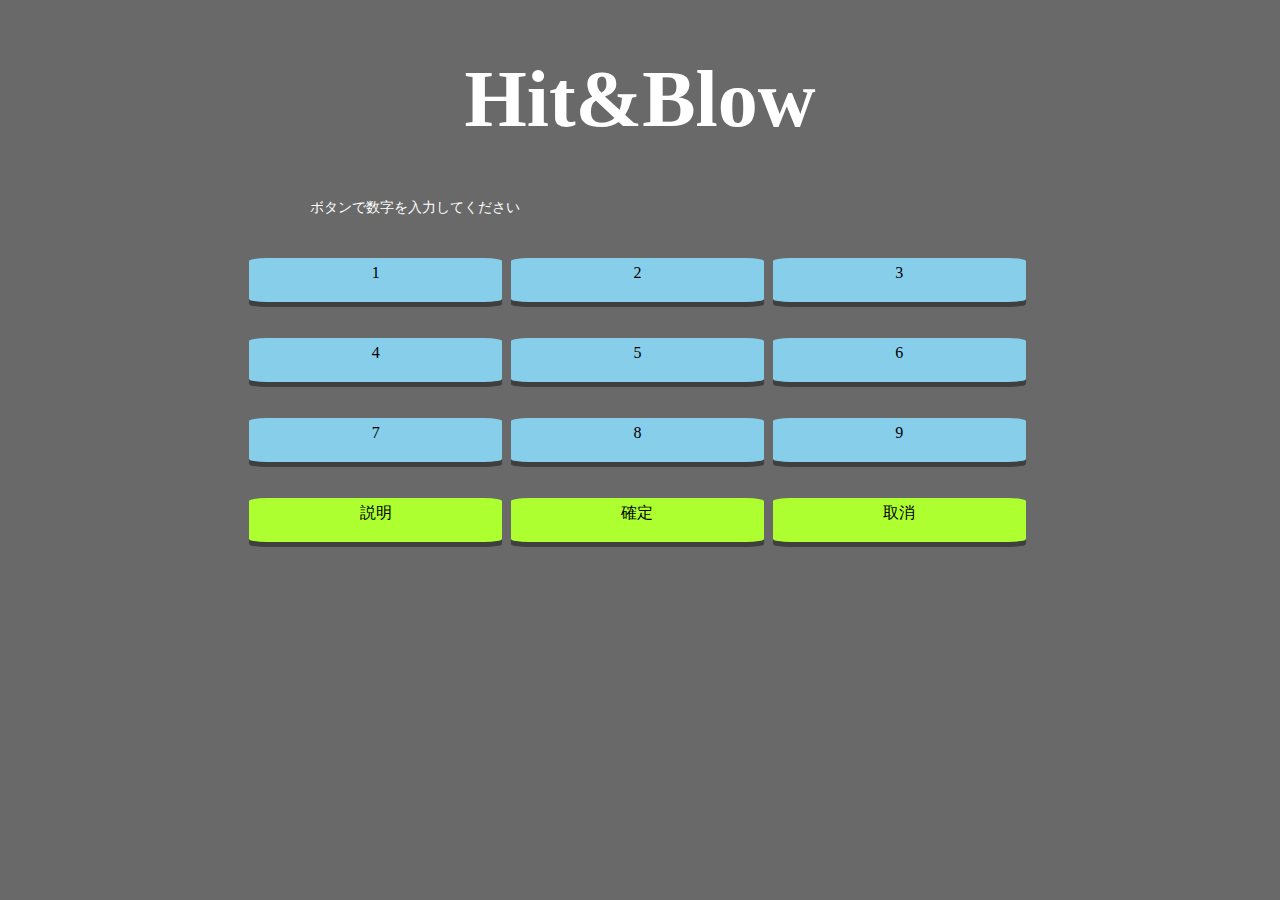
<file: index.html>
<!DOCTYPE html>
<html lang="en">
<head>
    <meta charset="UTF-8">
    <meta name="viewport" content="width=device-width, initial-scale=1.0">
    <meta http-equiv="X-UA-Compatible" content="ie=edge">
    <title>Hit&blow</title>
    <link href="./hitblow.css" rel="stylesheet"  >
</head>
<body>
    <script>
        result_num = 0;
        keta = 1;
        var numbers = [0,0,0,0];
        var random = [0,0,0,0];
        
        for (i=0;i<4;i++){
            var temp = Math.floor(Math.random() * 9)+1;
            var jadge = i;
            for (j=0;j<i;j++)
            {
                if (random[j]==temp){
                    i--;
                    break;
                }
            }
            if (jadge==i){
                random[i] = temp;
            }
        }
        function Onclick1(number){
            if (keta<5){
            numbers[keta-1] = number;
            document.getElementById(keta).innerText = numbers[keta-1];
            keta++;
            }
            else {
                alert("4桁です");
            }
        }
        function Equal(num1,num2){
            var i=0;
            
            var hit = 0;
            var blow = 0;
            num1.forEach((number)=>
            {
                if (number == num2[i])
                    hit++;
                else{
                    for (j=0;j<4;j++)
                    {
                        if (number == num2[j])
                            blow++;
                    }
                }
                i++;
            });
            var div = document.createElement('pre');
            div.innerText = `${num2}     hit:${hit}  blow${blow}`;
            div.classList.add('text');
            document.getElementById("results").appendChild(div);
            if (hit == 4)
                return true;
            else
                return false;
        }
        function Discribe(){
            alert("ルール説明\n"+
                "相手の４桁の数字を当てるゲームです。\n"+
                "相手の数字は1〜9の４桁ですべて違う数字です。"+
                "相手の数字を予想します。"+
                "相手はその数字の「ヒット」と「ブロー」の数を答えます。"+  
                "「ヒット（Ｈ）」：桁が合っている数字の数。"+
                "「ブロー（Ｂ）」：桁は違うけれど使われている数字の数。"+
                "このヒットとブローの数を頼りに相手の数字を考えていきます。"+
                "例：自分の数字が「１２３４」のとき\n"+
                "「２３５４」→「１Ｈ２Ｂ」\n"+
                "「５６７８」→「０Ｈ０Ｂ」");
        }
        function Onclick2(){
            result_num++;
            if(keta==5){
                if (Equal(random,numbers)){
                alert(`終了！\n${result_num}回かかりました！`);
                window.open('about:blank','_self').close();
                }
                for (i=0;i<4;i++)
                    deleat1();
            }
            else 
            alert("4桁を入力してください");
        }
        function deleat1(){
            if (keta>1)
            {
            keta--;
            document.getElementById(keta).innerText = " ";
            }
            else
            {
                alert("それ以上消せません");
            }
        }    
    </script>

    <header>
        <h1>Hit&Blow</h1>
        <div class = "displays" id = "displays">
            <div class = "display" id = 1>ボタンで数字を入力してください</div>
            <div class = "display" id = 2></div>
            <div class = "display" id = 3></div>
            <div class = "display" id = 4></div>    
        </div>
    </header>
    
    <main>
        <div class = "bottons">
            <div class = "btns-line btns-line1">
                <a onclick = "Onclick1(1)" class = "btn">1</a>
                <a onclick = "Onclick1(2)" class = "btn">2</a>
                <a onclick = "Onclick1(3)" class = "btn">3</a>
           
            </div>
            <div class = "btns-line btns-line1">
                <a  onclick = "Onclick1(4)" class = "btn">4</a>
                <a  onclick = "Onclick1(5)" class = "btn">5</a>
                <a  onclick = "Onclick1(6)" class = "btn">6</a>
            </div>
            <div class = "btns-line btns-line1">
                <a  onclick = "Onclick1(7)" class = "btn">7</a>
                <a  onclick = "Onclick1(8)" class = "btn">8</a>
                <a  onclick = "Onclick1(9)" class = "btn">9</a>
            </div>
            <div class = "btns-line btns-line2">
                    <a  onclick = "Discribe()" class = "btn">説明</a>
                    <a  onclick = "Onclick2()" class = "btn">確定</a>
                    <a  onclick = "deleat1()" class = "btn">取消</a>
                </div>
        </div>

        <div class = "results" id = "results">

        </div>
    </main>
</body>
</html>
</file>
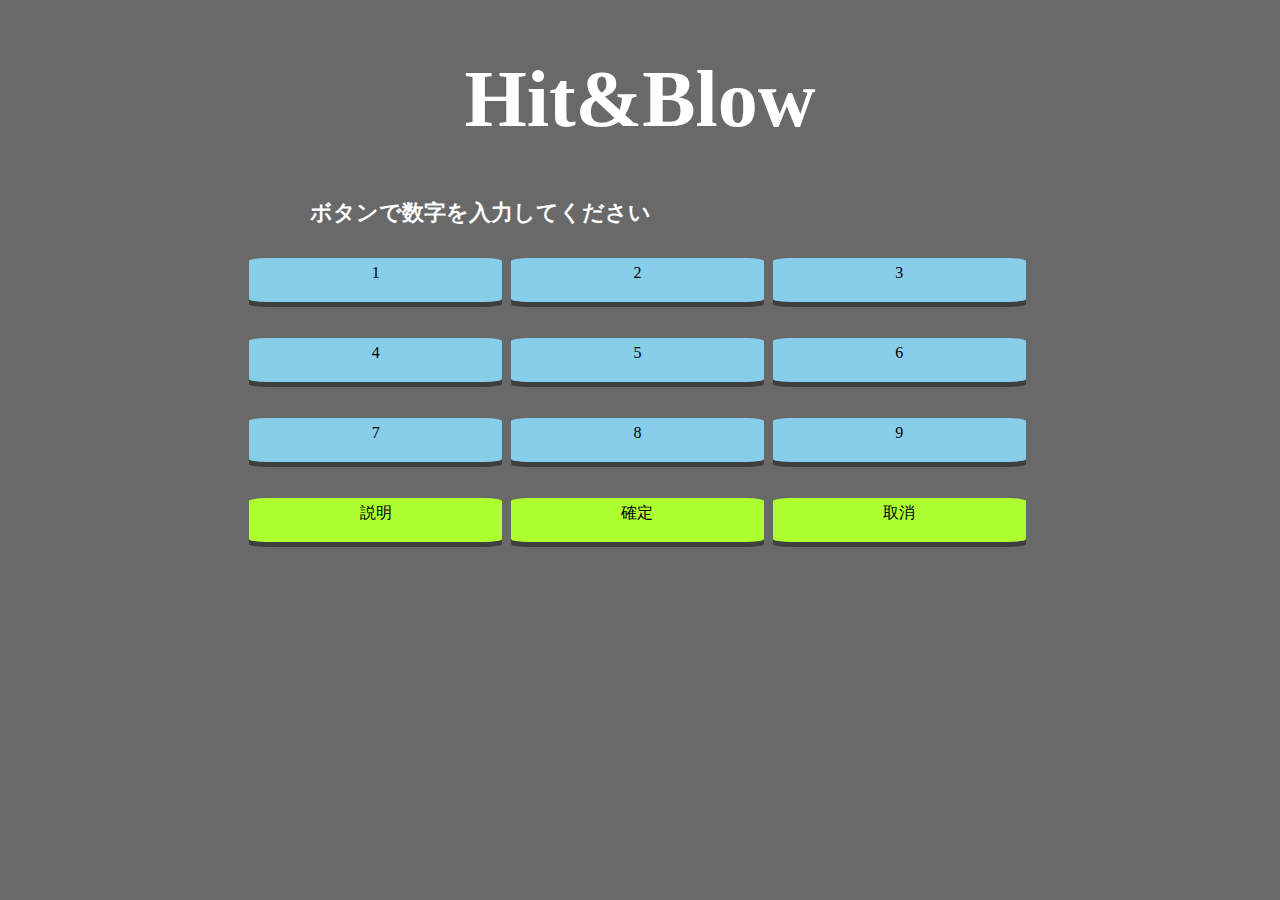
<file: hitblow.html>
<!DOCTYPE html>
<html lang="en">
<head>
    <meta charset="UTF-8">
    <meta name="viewport" content="width=device-width, initial-scale=1.0">
    <meta http-equiv="X-UA-Compatible" content="ie=edge">
    <title>Hit&blow</title>
    <link href="./hitblow.css" rel="stylesheet"  >
</head>
<body>
    <script>
        result_num = 0;
        keta = 1;
        var numbers = [0,0,0,0];
        var random = [0,0,0,0];
        
        for (i=0;i<4;i++){
            var temp = Math.floor(Math.random() * 9)+1;
            var jadge = i;
            for (j=0;j<i;j++)
            {
                if (random[j]==temp){
                    i--;
                    break;
                }
            }
            if (jadge==i){
                random[i] = temp;
            }
        }
        function Onclick1(number){
            if (keta<5){
            numbers[keta-1] = number;
            document.getElementById(keta).innerText = numbers[keta-1];
            keta++;
            }
            else {
                alert("4桁です");
            }
        }
        function Equal(num1,num2){
            var i=0;
            
            var hit = 0;
            var blow = 0;
            num1.forEach((number)=>
            {
                if (number == num2[i])
                    hit++;
                else{
                    for (j=0;j<4;j++)
                    {
                        if (number == num2[j])
                            blow++;
                    }
                }
                i++;
            });
            var div = document.createElement('pre');
            div.innerHTML = `${num2}&nbsp;&nbsp;&nbsp;hit:${hit} blow${blow}`;
            div.classList.add('text');
            document.getElementById("results").appendChild(div);
            if (hit == 4)
                return true;
            else
                return false;
        }
        function Discribe(){
            alert("ルール説明\n"+
                "相手の４桁の数字を当てるゲームです。\n"+
                "1〜9の４桁ですべて違う数字です。"+
                "相手の数字を予想します。"+
                "相手はその数字の「ヒット」と「ブロー」の数を答えます。"+  
                "「ヒット（Ｈ）」：桁が合っている数字の数。"+
                "「ブロー（Ｂ）」：桁は違うけれど使われている数字の数。"+
                "このヒットとブローの数を頼りに相手の数字を考えていきます。"+
                "例：自分の数字が「１２３４」のとき\n"+
                "「２３５４」→「１Ｈ２Ｂ」\n"+
                "「５６７８」→「０Ｈ０Ｂ」");

        }
        function Onclick2(){
            result_num++;
            if(keta==5){
                if (Equal(random,numbers)){
                alert(`終了！\n${result_num}回かかりました！`);
                window.open('about:blank','_self').close();
                }
                for (i=0;i<4;i++)
                    deleat1();
            }
            else 
            alert("4桁を入力してください");
        }
        function deleat1(){
            if (keta>1)
            {
            keta--;
            document.getElementById(keta).innerText = " ";
            }
            else
            {
                alert("それ以上消せません");
            }
        }    
    </script>

    <header>
        <h1>Hit&Blow</h1>
        <div class = "displays" id = "displays">
            
            <h2 class = "display" id = 1>ボタンで数字を入力してください</h2>
            <h2 class = "display" id = 2></h2>
            <h2 class = "display" id = 3></h2>
            <h2 class = "display" id = 4></h2>    
        </div>
    </header>
    
    <main>
        <div class = "bottons">
            <div class = "btns-line btns-line1">
                <a onclick = "Onclick1(1)" class = "btn">1</a>
                <a onclick = "Onclick1(2)" class = "btn">2</a>
                <a onclick = "Onclick1(3)" class = "btn">3</a>
           
            </div>
            <div class = "btns-line btns-line1">
                <a  onclick = "Onclick1(4)" class = "btn">4</a>
                <a  onclick = "Onclick1(5)" class = "btn">5</a>
                <a  onclick = "Onclick1(6)" class = "btn">6</a>
            </div>
            <div class = "btns-line btns-line1">
                <a  onclick = "Onclick1(7)" class = "btn">7</a>
                <a  onclick = "Onclick1(8)" class = "btn">8</a>
                <a  onclick = "Onclick1(9)" class = "btn">9</a>
                
                
                
            </div>
            <div class = "btns-line btns-line2">
                    <a  onclick = "Discribe()" class = "btn">説明</a>
                    <a  onclick = "Onclick2()" class = "btn">確定</a>
                    <a  onclick = "deleat1()" class = "btn">取消</a>
                </div>
        </div>

        <div class = "results" id = "results">

        </div>
    </main>
</body>
</html>
</file>
<file: hitblow.css>
.btn{
    text-align:center;
    height:55%;
    width:20%;
    margin-right:5px;
    display:inline-block;
    background-color:skyblue;
    line-height: 30px;
    box-shadow:0 5px rgba(0,0,0,0.4);
    border-radius: 7%;
   
}

.btn:active{
    margin-top:5px;
    box-shadow:none;
}
.display{
    float:left;
    margin:0 6.5%;
}
.displays{
    margin:0 auto;
    padding-left:30px;
    width:100%;
    height:40px;
    color:white;
    font-size:90%;
    margin-left:15%;
    padding-bottom:20px;
}

header{
    text-align: center;
    color:white;
}
header h1{
    font-size:500%;
}
header div{
    text-align:center;
}
main{
    text-align:center;
}
.btns-line{
    height:80px;
    width:100%;
    user-select: none;
}
.btns-line1 .btn{
    background-color:skyblue;
}
.btns-line2 .btn{
    background-color:greenyellow;
}
body{
    background-color:#696969;
    user-select: none;
}
.text{
    color:white;
    font-size:200%;
}
</file>
